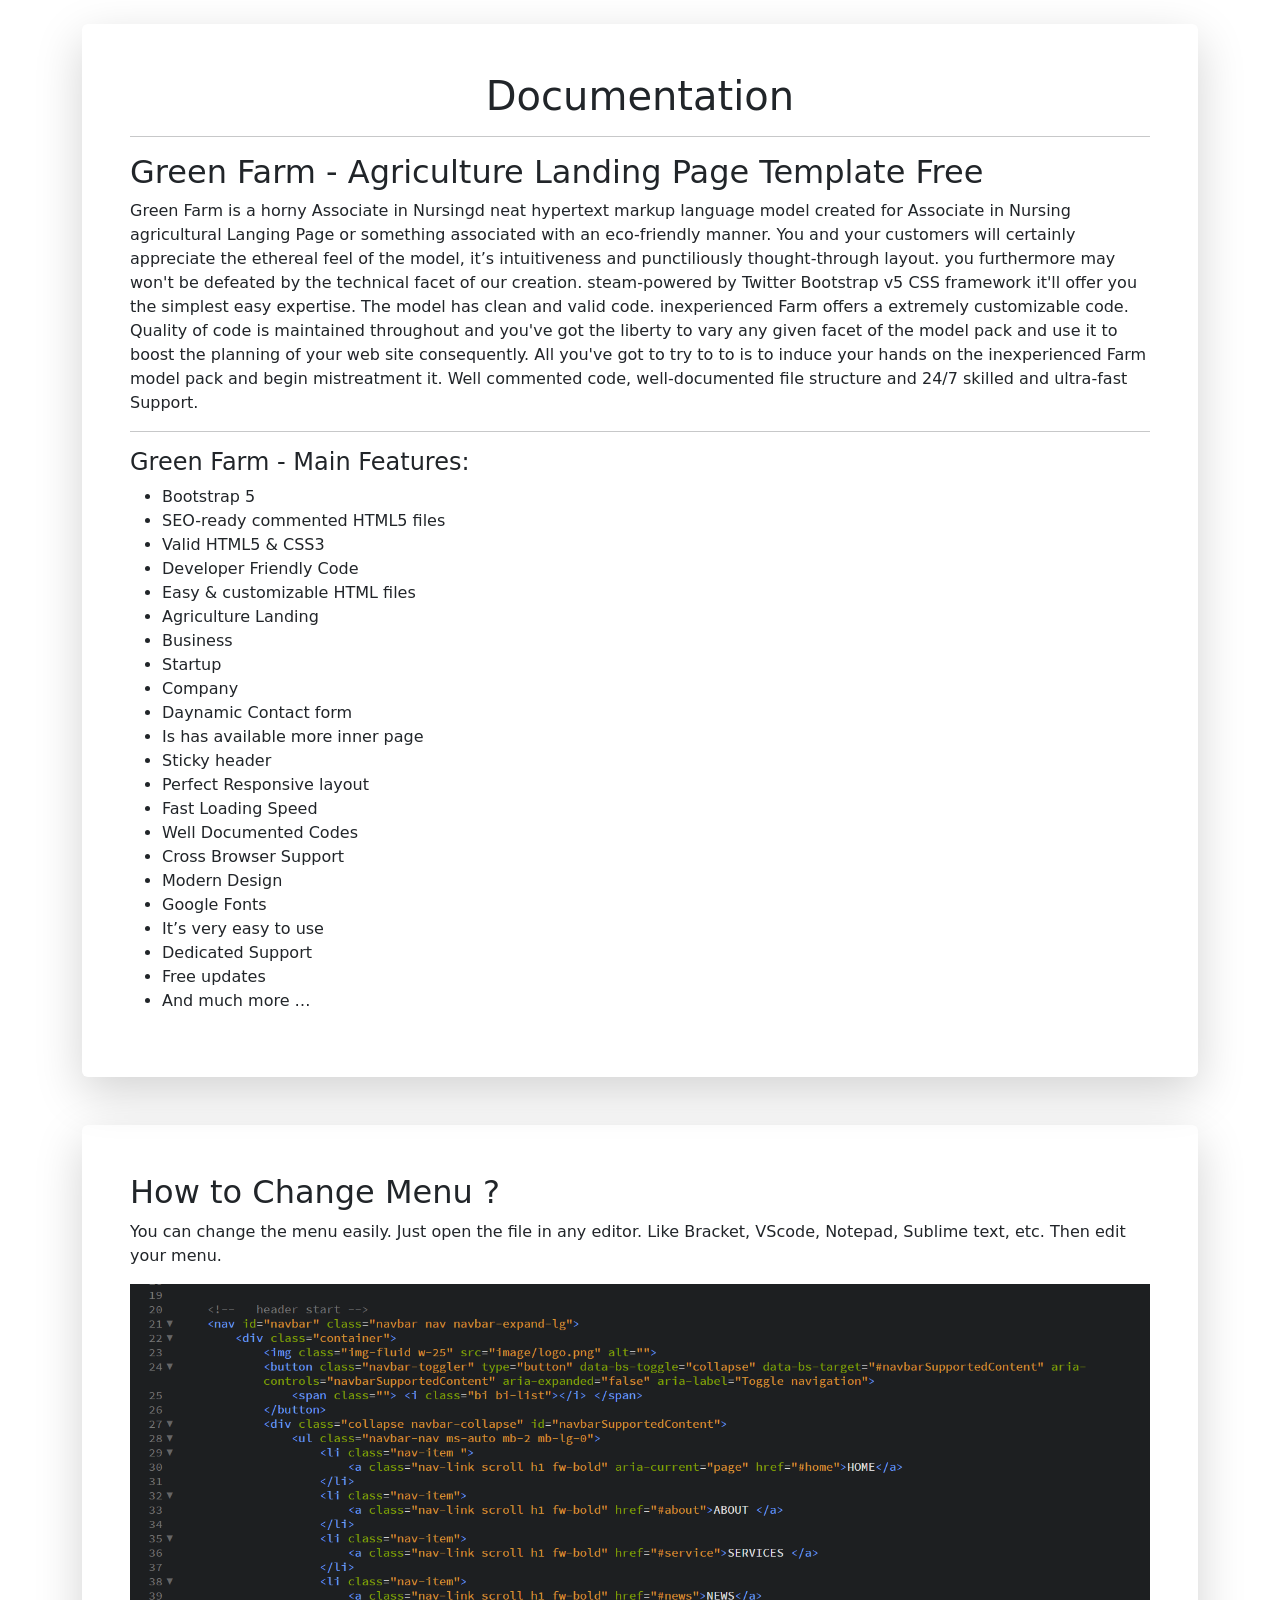
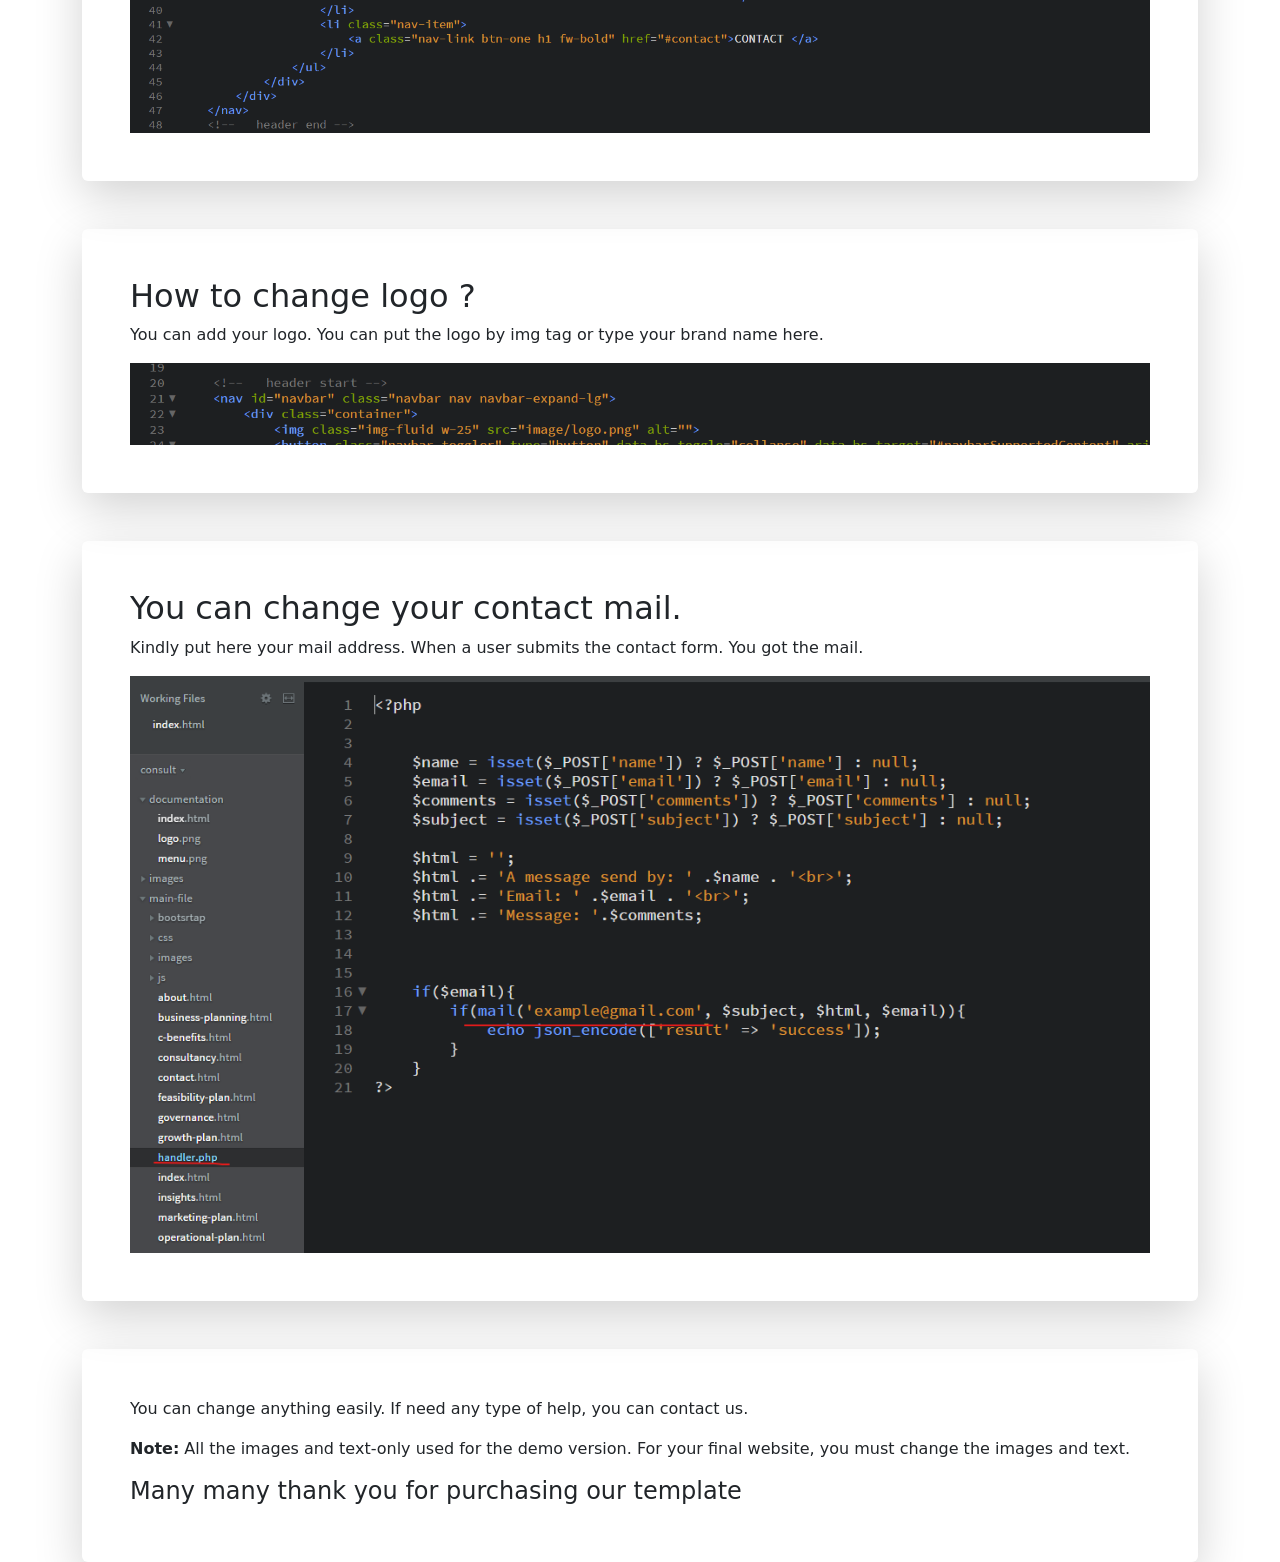
<file: documentation/index.html>
<!doctype html>
<html lang="en">
<head>
<meta charset="utf-8">
<meta name="viewport" content="width=device-width, initial-scale=1">
    <title>Green Farm - Agriculture Landing Page Template Free</title>
<link href="https://cdn.jsdelivr.net/npm/bootstrap@5.2.0/dist/css/bootstrap.min.css" rel="stylesheet" integrity="sha384-gH2yIJqKdNHPEq0n4Mqa/HGKIhSkIHeL5AyhkYV8i59U5AR6csBvApHHNl/vI1Bx" crossorigin="anonymous">
 
</head>
<body>
<div class="container">
    <div class="row">
        <div class="col-lg-12 mt-4">
            <div class="shadow-lg p-5 rounded">
                <h1 class="text-center">Documentation</h1>
                <hr>
                
                <h2>Green Farm - Agriculture Landing Page Template Free</h2>
                
                 <p>
                     Green Farm is a horny Associate in Nursingd neat hypertext markup language model created for Associate in Nursing agricultural Langing Page or something associated with an eco-friendly manner. You and your customers will certainly appreciate the ethereal feel of the model, it’s intuitiveness and punctiliously thought-through layout. you furthermore may won't be defeated by the technical facet of our creation. steam-powered by Twitter Bootstrap v5 CSS framework it'll offer you the simplest easy expertise. The model has clean and valid code.  
                     inexperienced Farm offers a extremely customizable code. Quality of code is maintained throughout and you've got the liberty to vary any given facet of the model pack and use it to boost the planning of your web site consequently. All you've got to try to to is to induce your hands on the inexperienced Farm model pack and begin mistreatment it.
                     Well commented code, well-documented file structure and 24/7 skilled and ultra-fast Support.
                 </p>
                <hr>
                <h4>Green Farm - Main Features:</h4>
                <ul>
                    <li>Bootstrap 5 </li>
                    <li>SEO-ready commented HTML5 files</li>
                    <li>Valid HTML5 &amp; CSS3</li>
                    <li>Developer Friendly Code</li> 
                    <li>Easy & customizable HTML files </li>
                    <li>Agriculture Landing</li>
                    <li>Business</li>
                    <li>Startup </li>
                    <li>Company</li>    
                    <li>Daynamic Contact form</li>
                    <li>Is has available more inner page</li>   
                    <li>Sticky header</li>     
                    <li>Perfect Responsive layout</li>
                    <li>Fast Loading Speed </li>
                    <li>Well Documented Codes</li>
                    <li>Cross Browser Support</li>
                    <li>Modern Design</li>
                    <li>Google Fonts</li>
                    <li>It’s very easy to use</li>
                    <li>Dedicated Support</li>
                    <li>Free updates</li>
                    <li>And much more …</li>
                </ul>
            </div>
        </div>
        
        <div class="col-lg-12 mt-5">
            <div class="shadow-lg p-5 rounded">
            <h2>How to Change Menu ?</h2>
                <p>You can change the menu easily. Just open the file in any editor. Like Bracket, VScode, Notepad, Sublime text, etc. Then edit your menu.</p>
                
                <img src="menu.png" alt="" class="img-fluid">
            </div>
        </div>
        

        <div class="col-lg-12 mt-5">
            <div class="shadow-lg p-5 rounded">
            <h2>How to change logo ?</h2>
                <p>You can add your logo. You can put the logo by img tag or type your brand name here.</p>

                <img src="logo.png" alt="" class="img-fluid">
            </div>
        </div>
        
        <div class="col-lg-12 mt-5">
            <div class="shadow-lg p-5 rounded">
                <h2>You can change your contact mail.</h2>
                <p>Kindly put here your mail address. When a user submits the contact form. You got the mail.</p>

                <img src="form.png" alt="" class="img-fluid">
            </div>
        </div>
        
        <div class="col-lg-12 mt-5">
            <div class="shadow-lg p-5 rounded">
                <p>You can change anything easily. If need any type of help, you can contact us.</p>
            
                <p><b>Note:</b> All the images and text-only used for the demo version. For your final website, you must change the images and text.</p>
                
                <p class="h4">Many many thank you for purchasing our template</p>
            </div>
        </div>
    </div>
</div>
    
    
<script src="https://cdn.jsdelivr.net/npm/bootstrap@5.2.0/dist/js/bootstrap.bundle.min.js" integrity="sha384-A3rJD856KowSb7dwlZdYEkO39Gagi7vIsF0jrRAoQmDKKtQBHUuLZ9AsSv4jD4Xa" crossorigin="anonymous"></script>
</body>
</html>
</file>
